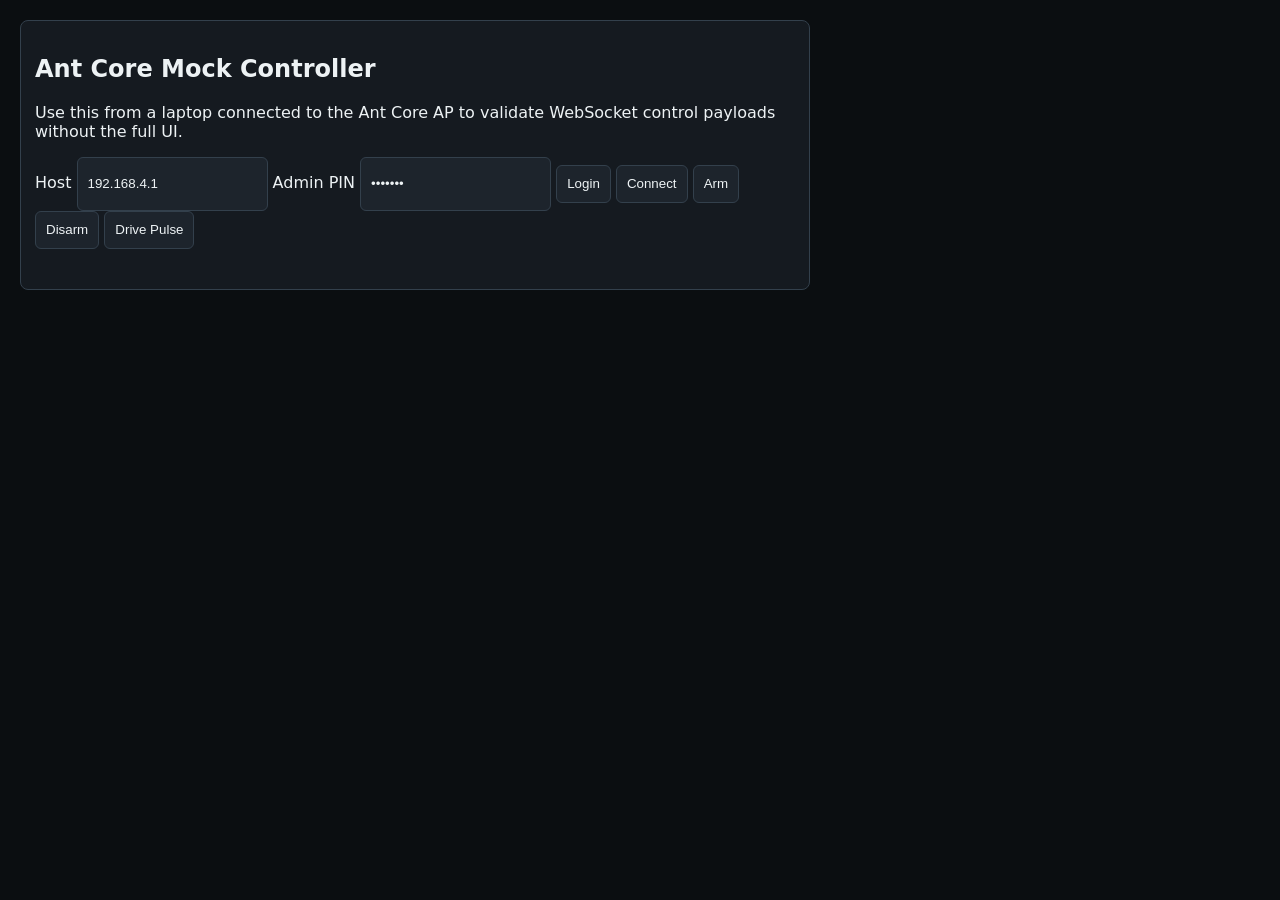
<file: tools/antcore_mock_controller.html>
<!doctype html>
<meta name="viewport" content="width=device-width,initial-scale=1">
<title>Ant Core Mock Controller</title>
<style>
body{margin:0;background:#0b0e11;color:#edf2f4;font-family:system-ui,sans-serif;padding:20px}
section{max-width:760px;border:1px solid #33404c;background:#151a20;border-radius:8px;padding:14px}
button,input{min-height:38px;border-radius:6px;border:1px solid #33404c;background:#1d242c;color:#eef3f5;padding:7px 10px}
pre{white-space:pre-wrap;overflow:auto}
</style>
<section>
  <h1>Ant Core Mock Controller</h1>
  <p>Use this from a laptop connected to the Ant Core AP to validate WebSocket control payloads without the full UI.</p>
  <label>Host <input id="host" value="192.168.4.1"></label>
  <label>Admin PIN <input id="pin" type="password" value="antcore"></label>
  <button onclick="login()">Login</button>
  <button onclick="connect()">Connect</button>
  <button onclick="send({type:'arm'})">Arm</button>
  <button onclick="send({type:'disarm'})">Disarm</button>
  <button onclick="pulse()">Drive Pulse</button>
  <pre id="log"></pre>
</section>
<script>
let ws;
let token="";
const clientId="mock-"+Math.random().toString(16).slice(2,10);
function write(line){log.textContent=(line+"\\n"+log.textContent).slice(0,5000)}
async function login(){
  const r=await fetch(`http://${host.value}/api/auth/login`,{method:"POST",headers:{"content-type":"application/json"},body:JSON.stringify({pin:pin.value})});
  const j=await r.json();
  token=j.token||"";
  write(token?"logged in":"login failed");
}
function connect(){
  ws=new WebSocket(`ws://${host.value}/ws`);
  ws.onopen=()=>{write("connected");send({type:"claimControl"});};
  ws.onclose=()=>write("closed");
  ws.onmessage=e=>write(e.data);
}
function send(obj){ if(ws&&ws.readyState===1) ws.send(JSON.stringify({...obj,token,clientId})); }
function pulse(){
  send({type:"control",leftY:0.25,leftX:0,buttons:{}});
  setTimeout(()=>send({type:"control",leftY:0,leftX:0,buttons:{}}),180);
}
</script>
</file>
